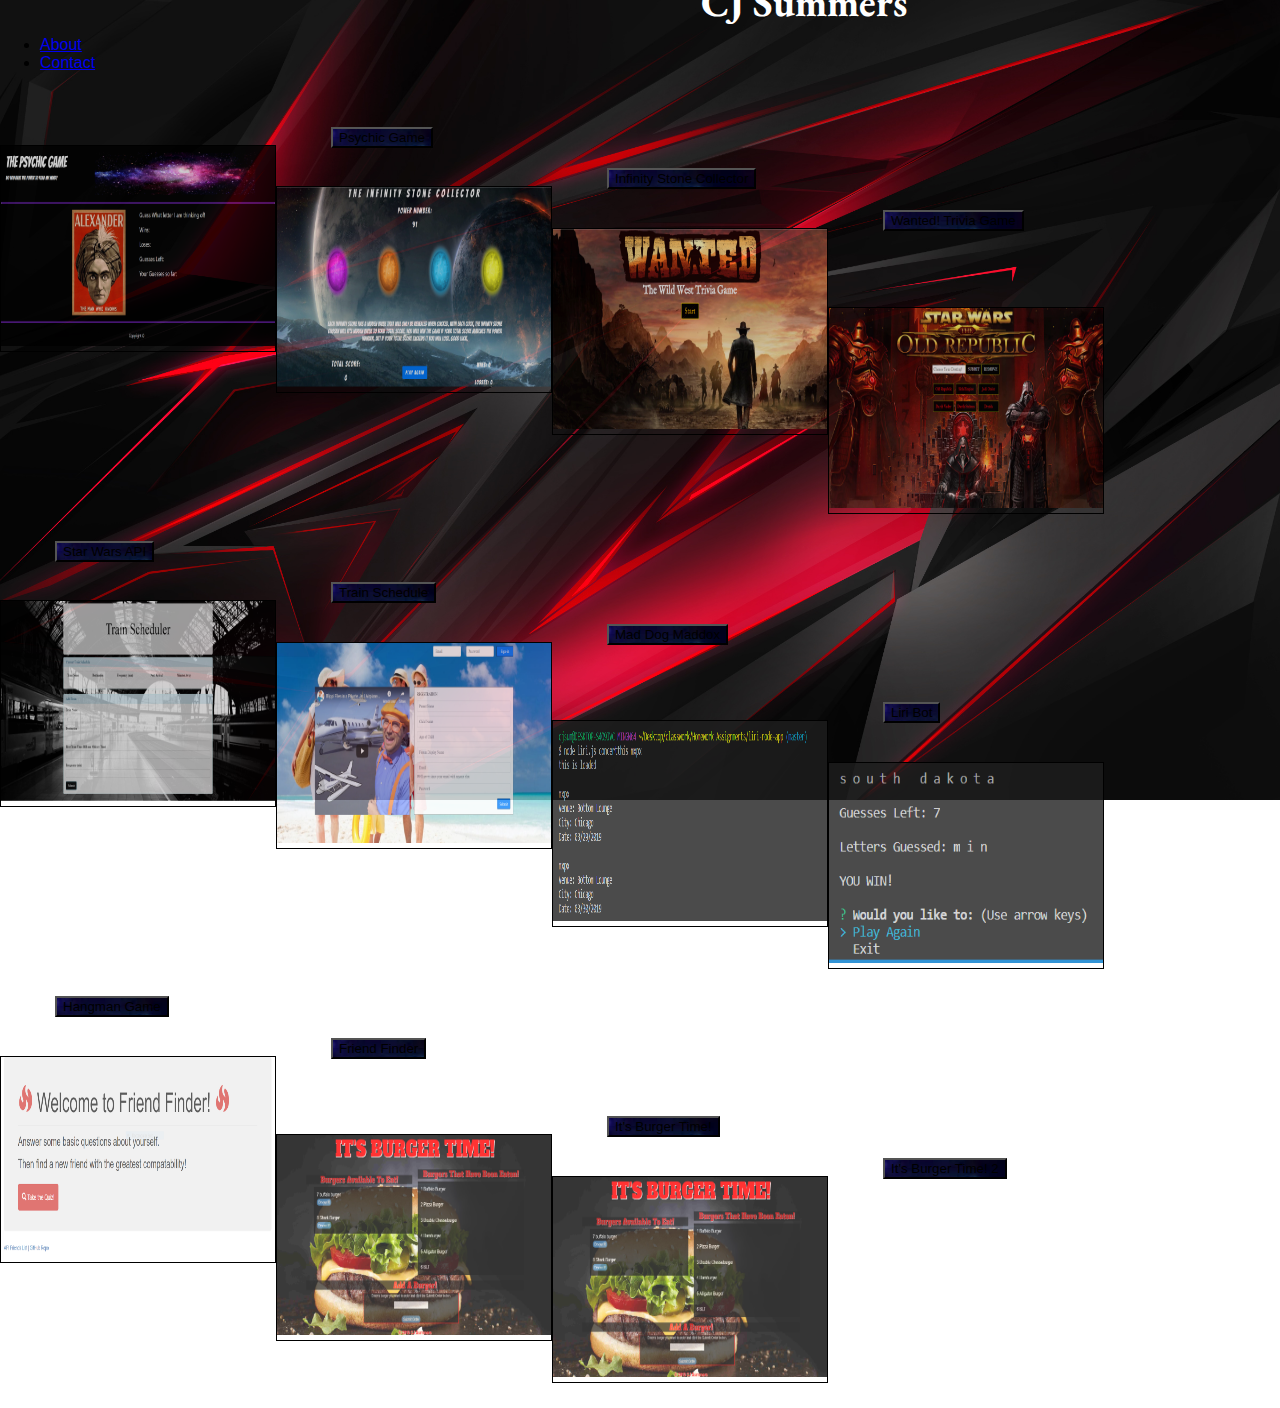
<file: portfolio.html>
<!DOCTYPE html>
<html lang="en">

<head>
    <meta charset="UTF-8">
    <meta name="viewport" content="width=100%, initial-scale=1.0">
    <title>CJ Summers</title>
    <link href="https://fonts.googleapis.com/css?family=EB+Garamond|Slabo+27px" rel="stylesheet">
    <link rel="stylesheet" href="https://stackpath.bootstrapcdn.com/bootstrap/4.1.3/css/bootstrap.min.css"
        integrity="sha384-MCw98/SFnGE8fJT3GXwEOngsV7Zt27NXFoaoApmYm81iuXoPkFOJwJ8ERdknLPMO" crossorigin="anonymous">

    <link rel="stylesheet" href="style.css">
</head>

<body>
    <div class="fluid-container">
        <div class="row">
            <div class="col-sm-12">
                <nav class="navbar navbar-light bg-none">
                    <span class="navbar-brand mb-0 h1"><strong>CJ Summers</strong></span>
                    <div class="col-sm-8">
                        <ul class="nav justify-content-end">
                            <li class="nav-item">
                                <a class="nav-link active" href="index.html">About</a>
                            </li>
                            <!-- <li class="nav-item">
                                <a class="nav-link" href="portfolio.html">Portfolio</a>
                            </li> -->
                            <li class="nav-item">
                                <a class="nav-link" href="contact.html">Contact</a>
                            </li>
                        </ul>
                    </div>
                </nav>
            </div>
        </div>
    </div>
    <br>

    <div class="container">
        <div class="row">
            <div class="col-sm-12">
                <div class="jumbotron">
                    <!-- <h1 class="display-4"><strong>Portfolio</strong></h1> -->

                    <div class="row">
                        <div class="col-sm-4">
                            <div class="work">
                                <image src="images/psychicgame.png" width='400px' height="200px" alt="psychic game">
                            </div>
                            <h3><a href="https://cjsummers003.github.io/Psychic-Game" target="_blank">
                                    <button type="button" class="btn btn-primary">Psychic Game</button></a></h3>
                        </div>
                        <div class="col-sm-4">
                            <div class="work">
                                <image src="./images/infinitystonecollector.png" width='400px' height="200px"
                                    alt="infinity stone">
                            </div>
                            <h3><a href="https://cjsummers003.github.io/unit-4-game" target="_blank">
                                    <button type="button" class="btn btn-primary">Infinity Stone Collector</button></a>
                            </h3>
                        </div>

                        <div class="col-sm-4">
                            <div class="work">
                                <image src="./images/wanted-start.jpg" width='400px' height="200px" alt="Trivia Game">
                            </div>
                            <h3><a href="https://cjsummers003.github.io/TriviaGame" target="_blank">
                                    <button type="button" class="btn btn-primary">Wanted! Trivia Game</button></a></h3>
                        </div>

                    </div>
                    <br>

                    <div class="row">
                        <div class="col-sm-4">
                            <div class="work">
                                <image src="./images/swsample1.jpg" width='400px' height="200px" alt="Star Wars API">
                            </div>
                            <h3><a href="https://cjsummers003.github.io/Giphy-API" target="_blank">
                                    <button type="button" class="btn btn-primary">Star Wars API</button></a></h3>
                        </div>

                        <div class="col-sm-4">
                            <div class="work">
                                <image src="./images/trainschedule1.jpg" width='400px' height="200px"
                                    alt="Train Schedule">
                            </div>
                            <h3><a href="https://cjsummers003.github.io/TrainSchedule" target="_blank">
                                    <button type="button" class="btn btn-primary">Train Schedule</button></a></h3>
                        </div>

                        <div class="col-sm-4">
                            <div class="work">
                                <image src="./images/page1.png" width='400px' height="200px" alt="Mad Dog Maddox">
                            </div>
                            <h3><a href="https://rickiangela.github.io/Project-One" target="_blank">
                                    <button type="button" class="btn btn-primary">Mad Dog Maddox</button></a></h3>
                        </div>
                        <br>
                    </div>

                    <div class="row">
                        <div class="col-sm-4">
                            <div class="work">
                                <image src="images/concertthis.PNG" width='400px' height="200px" alt="Liri Bot">
                            </div>
                            <h3><a href="https://cjsummers003.github.io/liri-node-app" target="_blank">
                                    <button type="button" class="btn btn-primary">Liri Bot</button></a></h3>
                        </div>

                        <div class="col-sm-4">
                            <div class="work">
                                <image src="images/endGame.PNG" width='400px' height="200px" alt="Hangman Game">
                            </div>
                            <h3><a href="https://cjsummers003.github.io/constructor-word-guess" target="_blank">
                                    <button type="button" class="btn btn-primary">Hangman Game</button></a></h3>
                        </div>
                            
                         <div class="col-sm-4">
                            <div class="work">
                                <image src="images/home.PNG" width='400px' height="200px" alt="Friend Finder">
                            </div>
                            <h3><a href="https://young-dusk-91673.herokuapp.com/" target="_blank">
                                    <button type="button" class="btn btn-primary">Friend Finder</button></a></h3>
                        </div>
                        <br>
                    </div>
                            
                     <div class="row">
                        <div class="col-sm-4">
                            <div class="work">
                                <image src="images/burgertime.PNG" width='400px' height="200px" alt="It's Burger Time!">
                            </div>
                            <h3><a href="https://obscure-badlands-17964.herokuapp.com" target="_blank">
                                    <button type="button" class="btn btn-primary">It's Burger Time!</button></a></h3>
                        </div>
                            
                            <div class="col-sm-4">
                            <div class="work">
                                <image src="images/burgertime.PNG" width='400px' height="200px" alt="It's Burger Time!">
                            </div>
                            <h3><a href=" https://secret-reaches-40497.herokuapp.com/" target="_blank">
                                    <button type="button" class="btn btn-primary">It's Burger Time! 2</button></a></h3>
                        </div>
                        
                        <br>
                            </div>
                            
                </div>
            </div>
        </div>

        <footer>
            <div class="container">
                <div class="row">
                    <div class="col-sm-12">
                        <strong>Copyright &copy; 2019 CJ Summers</strong>
                    </div>
                </div>
            </div>
        </footer>

</body>

</html>
</file>
<file: style.css>
body {
  font-family: Arial, Helvetica, sans-serif;
  font-size: 16px;
  line height: 30px;
  margin: auto;
  background: url("images/bg3.jpg");
  background-repeat: no-repeat;
  background-attachment: fixed;
  background-size: 100%;
}

nav {
  position: static;
  /* border-bottom: 1px solid grey; */
}

.navbar-brand :only-child { 
  color: white;
  position: static;
  line-height: 5px;
  font-family: 'EB Garamond', serif;
  font-size: 40px;
  padding: 10px;
  margin-left: 54%;
  /* border-bottom: 1px solid grey; */
  background-color: transparent;
  
}

.nav-item { 
  margin-right: 5%;
}

.display-4, h1 {
  color: white;
}

/* about me section */
.jumbotron {
  color: blue;
  background-color: transparent;
}

#aboutMe{
  color: whitesmoke;
  /* opacity: 0.6; */
  background-color: black;
}

/* //profile page */

.work {
  font-family: 'Slabo 27px', serif;
  color: white;
  position: relative;
  float: left;
  width: 274px;
  margin: 20px 0 25px;
  overflow: auto;
  border: solid 1px black;
}

.btn{
  margin: 0 55px;
  text-align: center;
  background-image: url("./images/spaceback.jpg");
  background-color: transparent;
}

.work:nth-child(even) {
  margin-right: 40px;
}

.work img {
  color: white;
  width: 100%;
  border: 0 none;
  opacity: 0.8;
}

.work h3 {
  position: absolute;
  bottom: 20px;
  width: 100%;
  padding: 15px;
  margin-bottom: 0;
  font-weight: 300;
  line-height: 30px;
  color: #fff;
  text-align: center;
  background: #4aaaa5;
  border-bottom: 0;
}

.auth-image {
  float: left;
  width: 200px;
  height: auto;
  margin-top: 10px;
  margin-right: 25px;
}

/* //contact page */
#newBtn{
  margin: 0 auto;
  text-align: center;
  background-image: url("./images/spaceback.jpg");
  background-color: transparent;
}


footer {
  color: white;
  text-align: center;
  background-color: transparent;
  /* border-top: 4px solid green; */
  padding: 20px;
}

.clearfix::after {
  content: "";
  clear: both;
  display: table;
}
</file>
